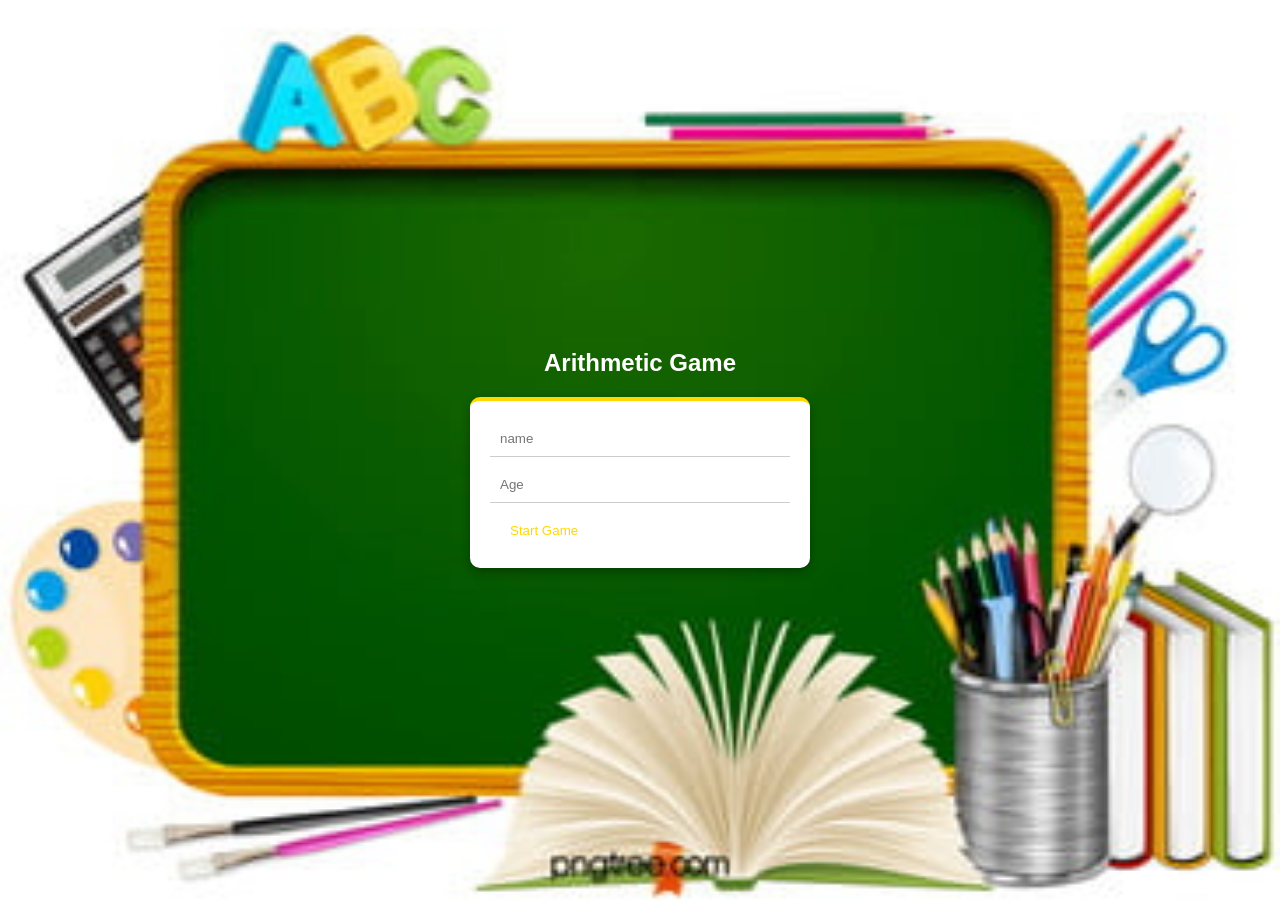
<file: Arithmetic1/index.html>
﻿<!DOCTYPE html>
<html>
<head>
    <meta charset="utf-8" />
    <link href="login.css"rel="stylesheet" />
    <title>Login</title>
</head>
<body>
    <div class="container">
        <h1 class="title">Arithmetic Game</h1>
        <div class="card">
            <form>
                <input type="text" placeholder="name">
                <input type="number" placeholder="Age">
                <div class="buttons">


                </div>
            </form>
            <button type="submit" class="login-button" onclick="StartGame()">Start Game</button>
        </div>
        </div>
        <script src="login.js"></script>
</body>
</html>
</file>
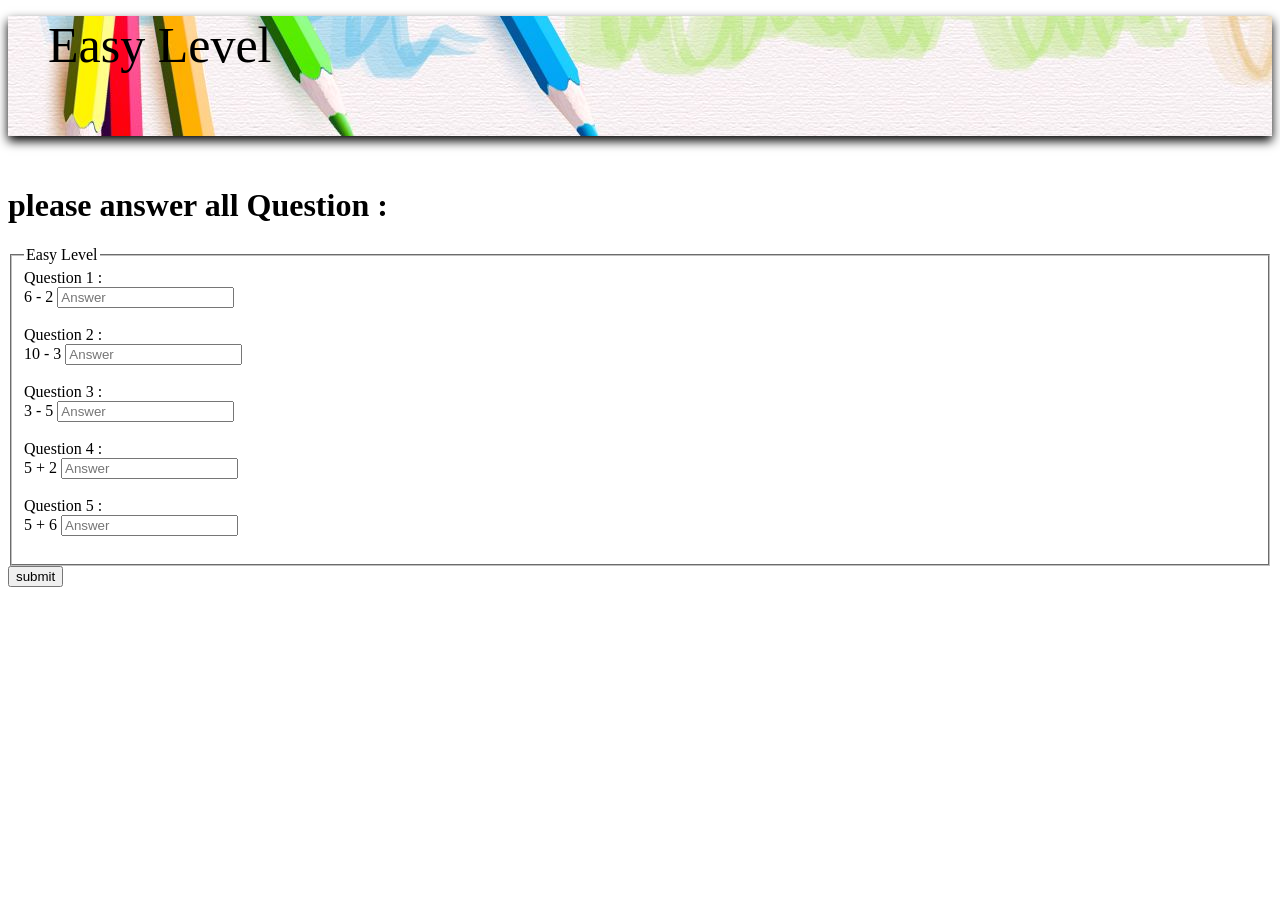
<file: Arithmetic1/EasyLevel.html>
﻿<!DOCTYPE html>
<html>
<head>
    <meta charset="utf-8" />
    <link href="Easy.css"rel="stylesheet" />
    <title>Easy Level</title>
</head>
<body>
    <header>
        <nav class="navbar">
            <ul>
                <li class="logo">Easy Level</li>
            </ul>
        </nav>
    </header>
    <main>
        <h1>please answer all Question :</h1>
        
        <fieldset class="field">
            <legend>Easy Level </legend>
            <form class="container-flex" method="post">

                <div>
                    <label>Question 1 :</label>
                    <br />
                    <label id="qua1">Question 1 :</label>
                    <input type="number" id="sol1" name="Answer" placeholder="Answer" required />
                </div>
                <br />
                <div>
                    <label>Question 2 : </label>
                    <br />
                    <label id="qua2">Question 2 :</label>
                    <input type="number" id="sol2" name="Answer" placeholder="Answer" required />
                </div>
                <br />
                <div>
                    <label>Question 3 :</label>
                    <br />
                    <label id="qua3">Question 3 :</label>
                    <input type="number" id="sol3" name="Answer" placeholder="Answer" required />
                </div>
                <br />
                <div>
                    <label>Question 4 :</label>
                    <br />
                    <label id="qua4">Question 4 :</label>
                    <input type="number" id="sol4" name="Answer" placeholder="Answer" required />
                </div>
                <br />
                <div>
                    <label>Question 5 :</label>
                    <br />
                    <label id="qua5">Quastion 5 :</label>
                    <input type="number" id="sol5" name="Answer" placeholder="Answer" required />
                </div>
                <br />
            </form>

        </fieldset>
       
        <button onclick="game()">submit</button>
    </main>
    <script src="Easy.js"></script>
</body>
</html>
</file>
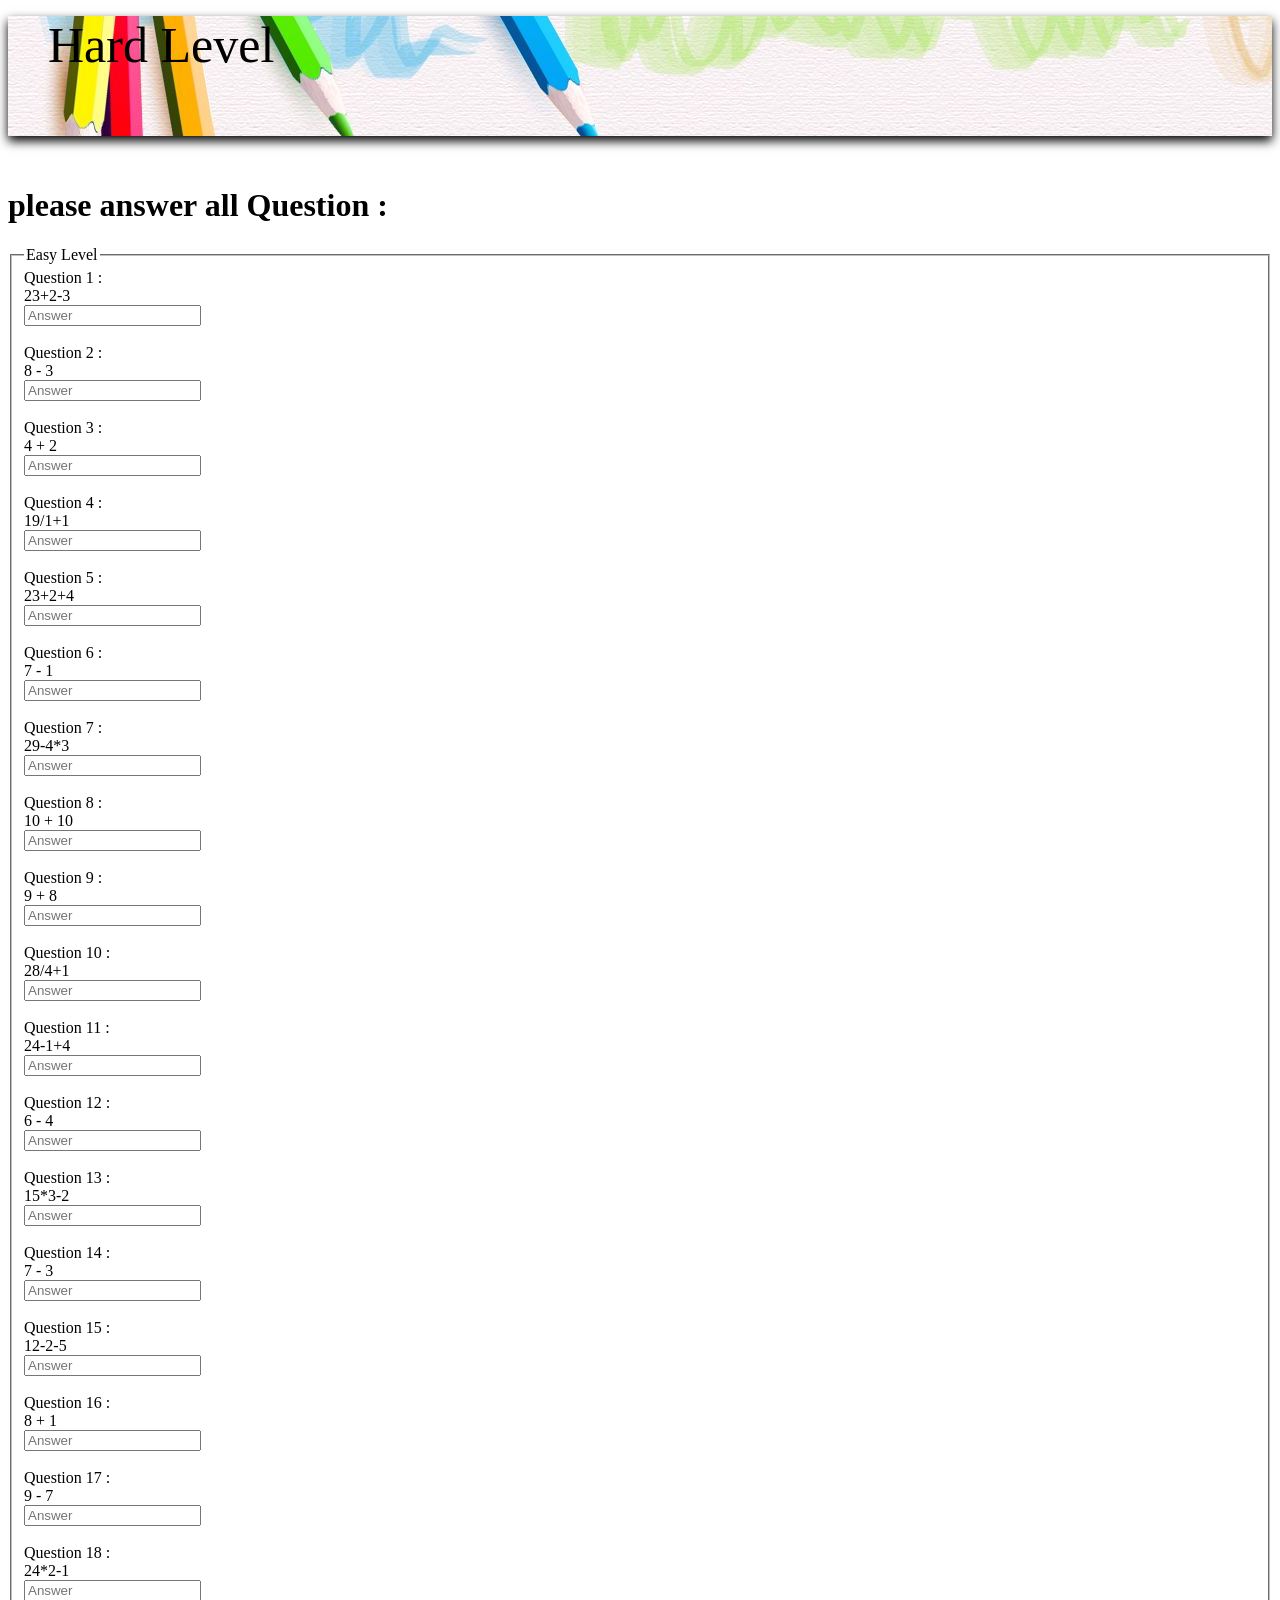
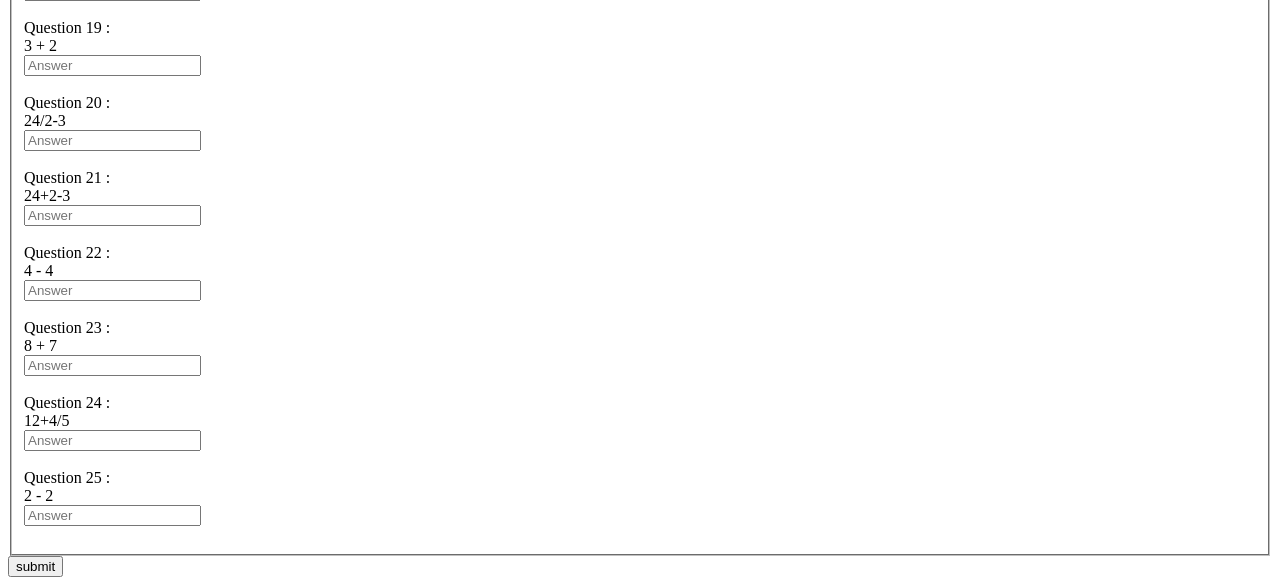
<file: Arithmetic1/hard.html>
﻿<!DOCTYPE html>
<html>
<head>
    <meta charset="utf-8" />
    <link href="hard.css"rel="stylesheet" />

    <title>Hard Level</title>
</head>
<body>
    <header>
        <nav class="navbar">
            <ul>
                <li class="logo">Hard Level</li>
            </ul>
        </nav>
    </header>
    <main>
        <h1>please answer all Question :</h1>
        <form class="container-flex" method="post">
            <fieldset class="field">
                <legend>Easy Level </legend>
                <div>
                    <div>
                        <label>Question 1 :</label>
                        <br />
                        <label id="qua1">Question 1 :</label>
                    </div>
                    <input type="number" id="sol1" name="Answer" placeholder="Answer" required />
                </div>
                <br />
                <div>
                    <div>
                        <label>Question 2 :</label>
                        <br />
                        <label id="qua2">Question 2 :</label>
                    </div>
                    <input type="number" id="sol2" name="Answer" placeholder="Answer" required />
                </div>
                <br />
                <div>
                    <div>
                        <label>Question 3 :</label>
                        <br />
                        <label id="qua3">Question 3 :</label>
                    </div>
                    <input type="number" id="sol3" name="Answer" placeholder="Answer" required />
                </div>
                <br />
                <div>
                    <div>
                        <label>Question 4 :</label>
                        <br />
                        <label id="qua4">Question 4 :</label>
                    </div>
                    <input type="number" id="sol4" name="Answer" placeholder="Answer" required />
                </div>
                <br />
                <div>
                    <div>
                        <label>Question 5 :</label>
                        <br />
                        <label id="qua5">Question 5 :</label>
                    </div>
                    <input type="number" id="sol5" name="Answer" placeholder="Answer" required />
                </div>
                <br />
                <div>
                    <div>
                        <label>Question 6 :</label>
                        <br />
                        <label id="qua6">Question 6 :</label>
                    </div>
                    <input type="number" id="sol6" name="Answer" placeholder="Answer" required />
                </div>
                <br /><div>
                    <div>
                        <label>Question 7 :</label>
                        <br />
                        <label id="qua7">Question 7 :</label>
                    </div>
                    <input type="number" id="sol7" name="Answer" placeholder="Answer" required />
                </div>
                <br /><div>
                    <div>
                        <label>Question 8 :</label>
                        <br />
                        <label id="qua8">Question 8 :</label>
                    </div>
                    <input type="number" id="sol8" name="Answer" placeholder="Answer" required />
                </div>
                <br /><div>
                    <div>
                        <label>Question 9 :</label>
                        <br />
                        <label id="qua9">Question 9 :</label>
                    </div>
                    <input type="number" id="sol9" name="Answer" placeholder="Answer" required />
                </div>
                <br />
                <div>
                    <div>
                        <label>Question 10 :</label>
                        <br />
                        <label id="qua10">Question 10 :</label>
                    </div>
                    <input type="number" id="sol10" name="Answer" placeholder="Answer" required />
                </div>
                <br />
                <div>
                    <div>
                        <label>Question 11 :</label>
                        <br />
                        <label id="qua11">Question 11 :</label>
                    </div>
                    <input type="number" id="sol11" name="Answer" placeholder="Answer" required />
                </div>
                <br />
                <div>
                    <div>
                        <label>Question 12 :</label>
                        <br />
                        <label id="qua12">Question 12 :</label>
                    </div>
                    <input type="number" id="sol12" name="Answer" placeholder="Answer" required />
                </div>
                <br />
                <div>
                    <div>
                        <label>Question 13 :</label>
                        <br />
                        <label id="qua13">Question 13 :</label>
                    </div>
                    <input type="number" id="sol13" name="Answer" placeholder="Answer" required />
                </div>
                <br />
                <div>
                    <div>
                        <label>Question 14 :</label>
                        <br />
                        <label id="qua14">Question 14 :</label>
                    </div>
                    <input type="number" id="sol14" name="Answer" placeholder="Answer" required />
                </div>
                <br />
                <div>
                    <div>
                        <label>Question 15 :</label>
                        <br />
                        <label id="qua15">Question 15 :</label>
                    </div>
                    <input type="number" id="sol15" name="Answer" placeholder="Answer" required />
                </div>
                <br />
                <div>
                    <div>
                        <label>Question 16 :</label>
                        <br />
                        <label id="qua16">Question 16 :</label>
                    </div>
                    <input type="number" id="sol16" name="Answer" placeholder="Answer" required />
                </div>
                <br />
                <div>
                    <div>
                        <label>Question 17 :</label>
                        <br />
                        <label id="qua17">Question 17 :</label>
                    </div>
                    <input type="number" id="sol17" name="Answer" placeholder="Answer" required />
                </div>
                <br />
                <div>
                    <div>
                        <label>Question 18 :</label>
                        <br />
                        <label id="qua18">Question 18:</label>
                    </div>
                    <input type="number" id="sol18" name="Answer" placeholder="Answer" required />
                </div>
                <br />
                <div>
                    <div>
                        <label>Question 19 :</label>
                        <br />
                        <label id="qua19">Question 19 :</label>
                    </div>
                    <input type="number" id="sol19" name="Answer" placeholder="Answer" required />
                </div>
                <br />
                <div>
                    <div>
                        <label>Question 20 :</label>
                        <br />
                        <label id="qua20">Question 20 :</label>
                    </div>
                    <input type="number" id="sol20" name="Answer" placeholder="Answer" required />
                </div>
                <br />
                <div>
                    <div>
                        <label>Question 21 :</label>
                        <br />
                        <label id="qua21">Question 21 :</label>
                    </div>
                    <input type="number" id="sol21" name="Answer" placeholder="Answer" required />
                </div>
                <br />
                <div>
                    <div>
                        <label>Question 22 :</label>
                        <br />
                        <label id="qua22">Question 22 :</label>
                    </div>
                    <input type="number" id="sol22" name="Answer" placeholder="Answer" required />
                </div>
                <br />
                <div>
                    <div>
                        <label>Question 23 :</label>
                        <br />
                        <label id="qua23">Question 23 :</label>
                    </div>
                    <input type="number" id="sol23" name="Answer" placeholder="Answer" required />
                </div>
                <br />
                <div>
                    <div>
                        <label>Question 24 :</label>
                        <br />
                        <label id="qua24">Question 24 :</label>
                    </div>
                    <input type="number" id="sol24" name="Answer" placeholder="Answer" required />
                </div>
                <br />
                <div>
                    <div>
                        <label>Question 25 :</label>
                        <br />
                        <label id="qua25">Question 25 :</label>
                    </div>
                    <input type="number" id="sol25" name="Answer" placeholder="Answer" required />
                </div>
                <br />
            </fieldset>

        </form>


        <button onclick="game()">submit</button>
    </main>
    <script src="hard.js"></script>
</body>
</html>
</file>
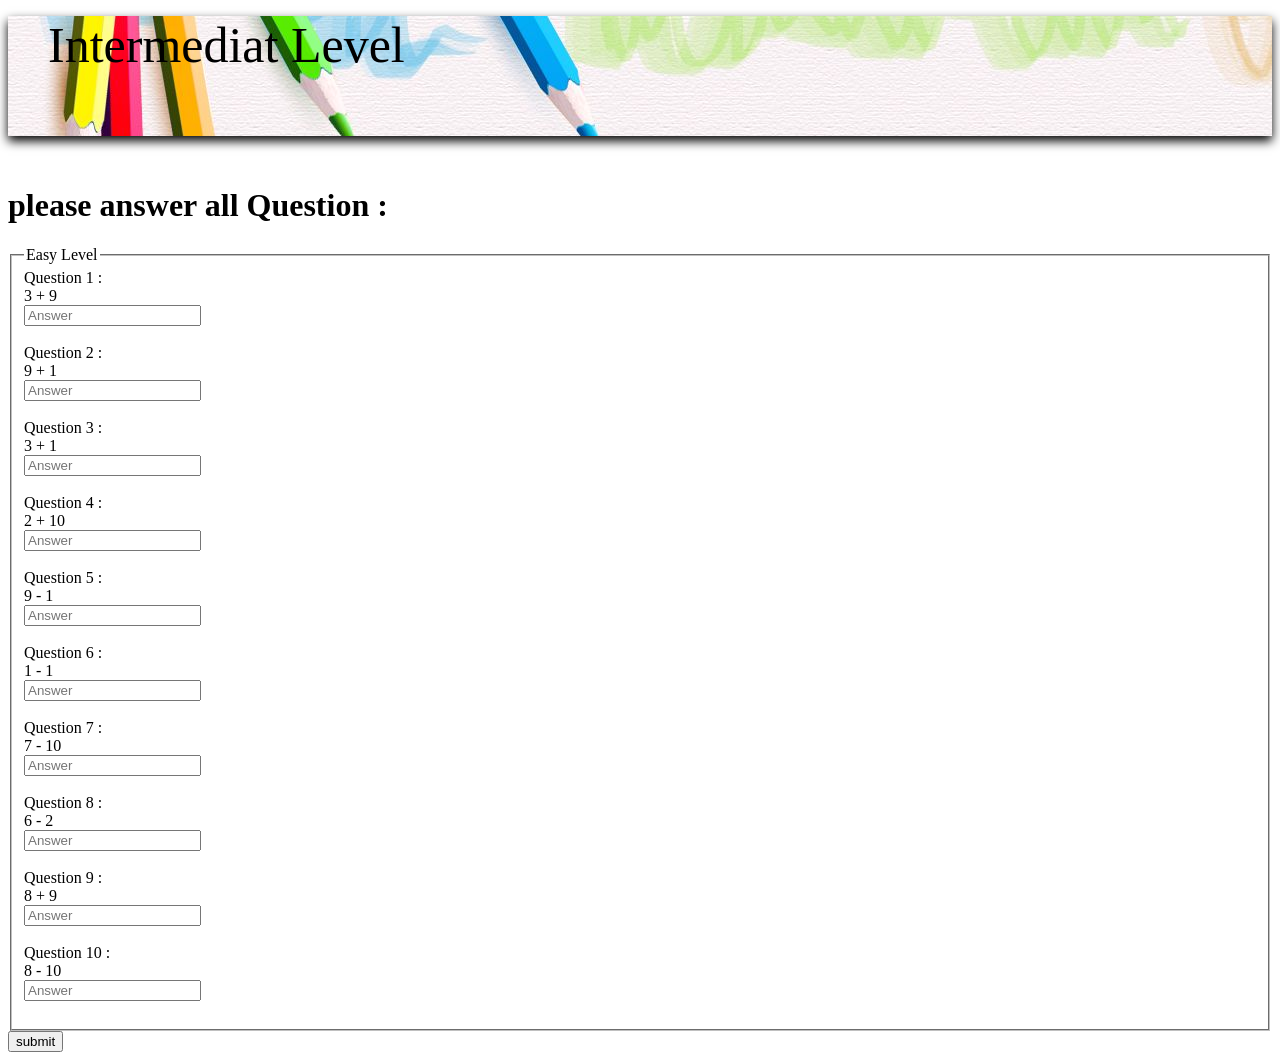
<file: Arithmetic1/intermediat.html>
﻿<!DOCTYPE html>
<html>
<head>
    <meta charset="utf-8" />
    <link href="intermediat.css"rel="stylesheet" />
    <title>Intermediat Level</title>
</head>
<body>
    <header>
        <nav class="navbar">
            <ul>
                <li class="logo">Intermediat Level</li>
            </ul>
        </nav>
    </header>
    <main>
        <h1>please answer all Question :</h1>
        <form class="container-flex" method="post">
            <fieldset class="field">
                <legend>Easy Level </legend>
                <div>
                    <div>
                        <label>Question 1 :</label>
                        <br />
                        <label id="qua1">Question 1 :</label>
                    </div>
                    <input type="number" id="sol1" name="Answer" placeholder="Answer" required />
                </div>
                <br />
                <div>
                    <div>
                        <label>Question 2 :</label>
                        <br />
                        <label id="qua2">Question 2 :</label>
                    </div>
                    <input type="number" id="sol2" name="Answer" placeholder="Answer" required />
                </div>
                <br />
                <div>
                    <div>
                        <label>Question 3 :</label>
                        <br />
                        <label id="qua3">Question 3 :</label>
                    </div>
                    <input type="number" id="sol3" name="Answer" placeholder="Answer" required />
                </div>
                <br />
                <div>
                    <div>
                        <label>Question 4 :</label>
                        <br />
                        <label id="qua4">Question 4 :</label>
                    </div>
                    <input type="number" id="sol4" name="Answer" placeholder="Answer" required />
                </div>
                <br />
                <div>
                    <div>
                        <label>Question 5 :</label>
                        <br />
                        <label id="qua5">Question 5 :</label>
                    </div>
                    <input type="number" id="sol5" name="Answer" placeholder="Answer" required />
                </div>
                <br />
                <div>
                    <div>
                        <label>Question 6 :</label>
                        <br />
                        <label id="qua6">Question 6 :</label>
                    </div>
                    <input type="number" id="sol6" name="Answer" placeholder="Answer" required />
                </div>
                <br /><div>
                    <div>
                        <label>Question 7 :</label>
                        <br />
                        <label id="qua7">Question 7 :</label>
                    </div>
                    <input type="number" id="sol7" name="Answer" placeholder="Answer" required />
                </div>
                <br /><div>
                    <div>
                        <label>Question 8 :</label>
                        <br />
                        <label id="qua8">Question 8 :</label>
                    </div>
                    <input type="number" id="sol8" name="Answer" placeholder="Answer" required />
                </div>
                <br /><div>
                    <div>
                        <label>Question 9 :</label>
                        <br />
                        <label id="qua9">Question 9 :</label>
                    </div>
                    <input type="number" id="sol9" name="Answer" placeholder="Answer" required />
                </div>
                <br />
                <div>
                    <div>
                        <label>Question 10 :</label>
                        <br />
                        <label id="qua10">Question 10 :</label>
                    </div>
                    <input type="number" id="sol10" name="Answer" placeholder="Answer" required />
                </div>
                <br />
            </fieldset>

        </form>
        
        
        <button onclick="game()">submit</button>
    </main>

                <script src="intermediat.js"></script>
</body>
</html>
</file>
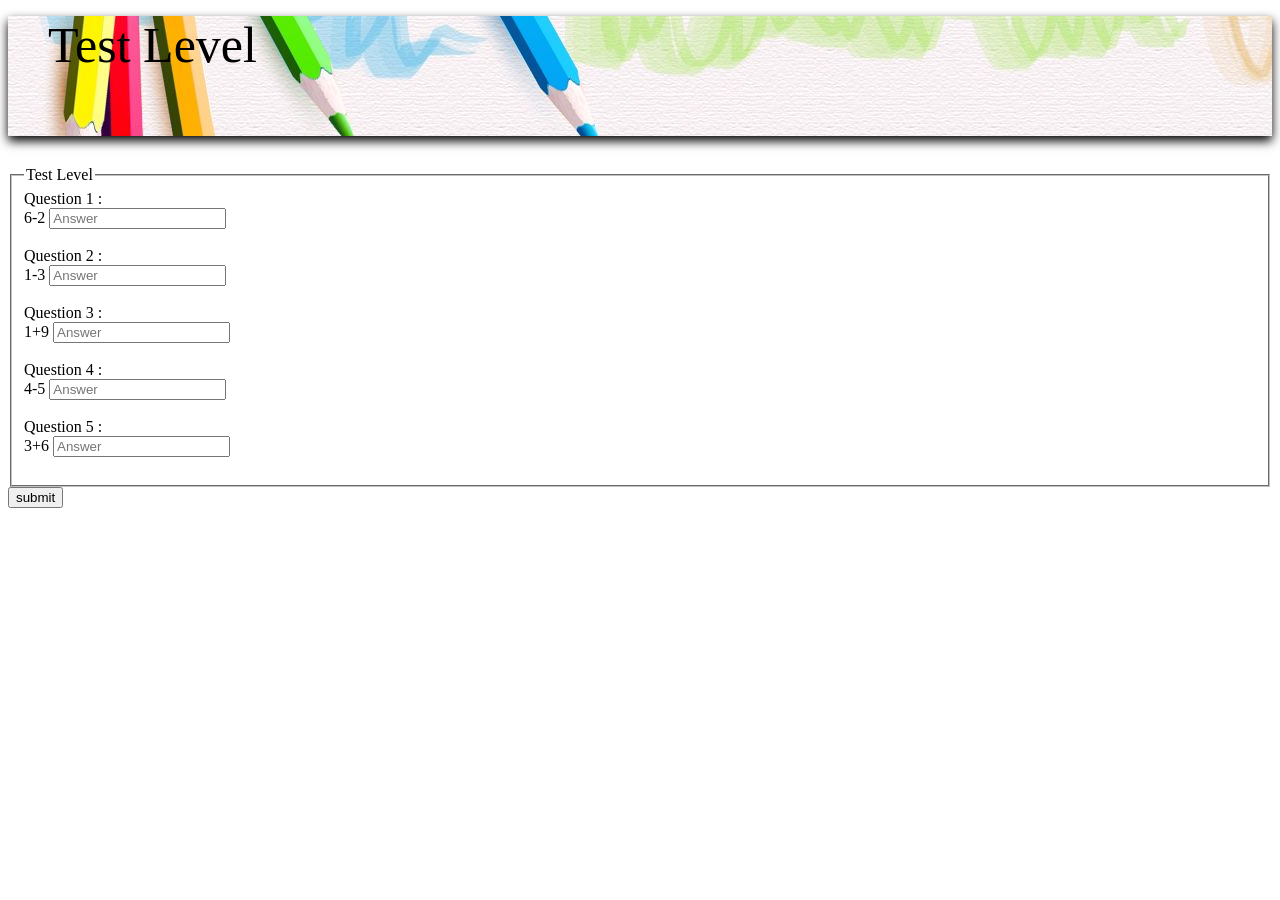
<file: Arithmetic1/test.html>
﻿<!DOCTYPE html>
<html>
<head>
    <meta charset="utf-8" />
    <link href="test.css"rel="stylesheet" />
    <title>Test Level</title>
</head>
<body>
    <header>
        <nav class="navbar">
            <ul>
                <li class="logo">Test Level</li>
            </ul>
        </nav>
    </header>
    <main>
        <form class="container-flex" method="post">
            <fieldset class="field">
                <legend>Test Level </legend>
                <div>
                    <label>Question 1 :</label>
                    <br />
                    <label id="qua1">Question 1 :</label>
                    <input type="number" id="sol1" name="Answer" placeholder="Answer" required />
                </div>
                <br />
                <div>
                    <label>Question 2 : </label>
                    <br />
                    <label id="qua2">Question 2 :</label>
                    <input type="number" id="sol2" name="Answer" placeholder="Answer" required />
                </div>
                <br />
                <div>
                    <label>Question 3 :</label>
                    <br />
                    <label id="qua3">Question 3 :</label>
                    <input type="number" id="sol3" name="Answer" placeholder="Answer" required />
                </div>
                <br />
                <div>
                    <label>Question 4 :</label>
                    <br />
                    <label id="qua4">Question 4 :</label>
                    <input type="number" id="sol4" name="Answer" placeholder="Answer" required />
                </div>
                <br />
                <div>
                    <label>Question 5 :</label>
                    <br />
                    <label id="qua5">Quastion 5 :</label>
                    <input type="number" id="sol5" name="Answer" placeholder="Answer" required />
                </div>
                <br />

            </fieldset>
        </form>
        <button onclick="game()">submit</button>
    </main>
<script src="test.js"></script>
</body>
</html>
</file>
<file: Arithmetic1/login.css>
﻿body {
    margin: 0;
    padding: 0;
    background-image: url('pic/back.jpg');
    background-repeat: no-repeat;
    background-size: cover;
    color: #fff;
    font-family: Arial, sans-serif;
}

.container {
    display: flex;
    flex-direction: column;
    align-items: center;
    justify-content: center;
    height: 100vh;
}

.title {
    text-align: center;
    font-size: 24px;
    margin-bottom: 20px;
}

.card {
    width: 300px;
    background-color: #fff;
    padding: 20px;
    border-radius: 10px;
    border-top: 4px solid #ffd800;
    box-shadow: 0 4px 10px rgba(0, 0, 0, 0.3);
}

form {
    display: flex;
    flex-direction: column;
    gap: 10px;
}

input {
    padding: 10px;
    border: none;
    background-color: transparent;
    border-bottom: 1px solid #ccc;
    color: black;
    transition: box-shadow 0.3s;
}

    input:focus {
        box-shadow: 0 0 10px #19d4ca;
    }

.buttons {
    display: flex;
    justify-content: flex-end;
    align-items: center;
    gap: 10px;
}

.login-button,
.register-link {
    padding: 10px 20px;
    border: none;
    border-radius: 5px;
    cursor: pointer;
    transition: background-color 0.3s, box-shadow 0.3s, color 0.3s;
    text-decoration: none;
}

.login-button {
    background-color: transparent;
    color: #ffd800;
}

    .login-button:hover {
        background-color: #19d4ca;
        color: #fff;
        box-shadow: none;
    }

    .login-button:active {
        box-shadow: 0 0 10px #19d4ca;
    }

.register-link {
    color: #ccc;
    background-color: transparent;
}

    .register-link:hover {
        color: #fff;
    }

    .register-link:active {
        box-shadow: 0 0 10px #ccc;
    }

@media (max-width: 480px) {
    .card {
        width: 100%;
        max-width: 300px;
    }
}
</file>
<file: Arithmetic1/Easy.css>
﻿.navbar {
    box-shadow: 0px 5px 10px 0px black;
    width: 100%;
    background-image: url('pic/nav.jpg');
    color: #000;
    height: 120px;
}

header {
    height: 150px;
}


.logo {
    order:;
    font-size: 50px;
    list-style-type: none;
}

.container-flex {
    display: flex;
    flex-direction: column;
    height: 70%;
}

.field {
    height: 70%;
}

#audio1 {
    display: none;
}
</file>
<file: Arithmetic1/hard.css>
﻿
.navbar {
    box-shadow: 0px 5px 10px 0px black;
    width: 100%;
    background-image: url('pic/nav.jpg');
    color: #000;
    height: 120px;
}

header {
    height: 150px;
}


.logo {
    order:;
    font-size: 50px;
    list-style-type: none;
}

.container-flex {
    display: flex;
    flex-direction: column;
    height: 70%;
}

.field {
    height: 70%;
}

#audio1 {
    display: none;
}
</file>
<file: Arithmetic1/intermediat.css>
﻿.navbar {
    box-shadow: 0px 5px 10px 0px black;
    width: 100%;
    background-image: url('pic/nav.jpg');
    color: #000;
    height: 120px;
}

header {
    height: 150px;
}


.logo {
    order:;
    font-size: 50px;
    list-style-type: none;
}

.container-flex {
    display: flex;
    flex-direction: column;
    height: 70%;
}

.field {
    height: 70%;
}

#audio1 {
    display: none;
}
</file>
<file: Arithmetic1/test.css>
﻿.navbar {
    box-shadow: 0px 5px 10px 0px black;
    width: 100%;
    background-image: url('pic/nav.jpg');
    color: #000;
    height:120px;
}

header{
    height:150px;
}


.logo {
    order:;
    font-size: 50px;
    list-style-type: none;
}

.container-flex {
    display: flex;
    flex-direction: column;
    height: 70%;
}

.field {
    height: 70%;
}

#audio1 {
    display: none;
}
</file>
